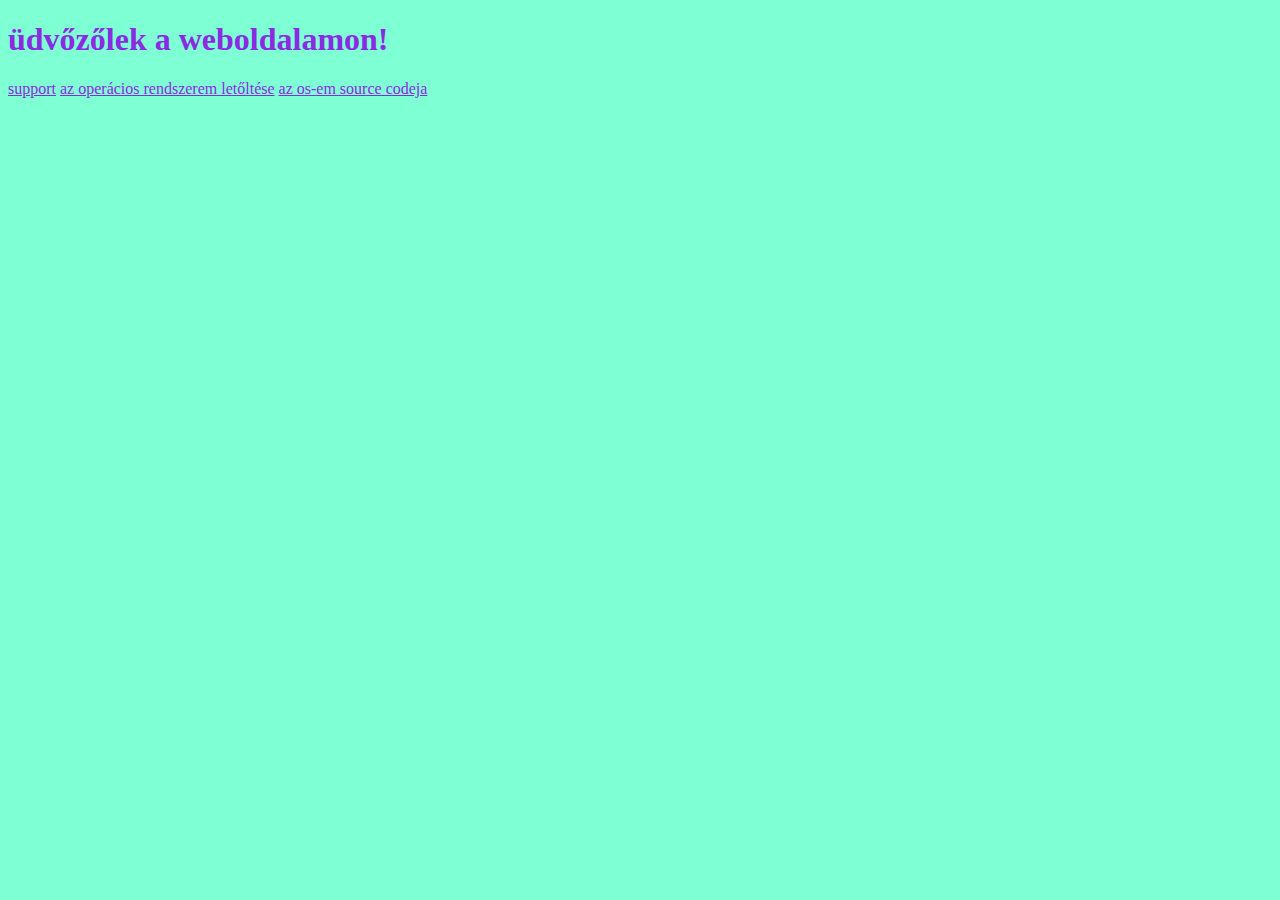
<file: index.html>
<!DOCTYPE html>
<html lang="hu">
<head>
    <meta charset="UTF-8">
    <meta name="viewport" content="width=device-width, initial-scale=1.0">
    <title>weboldalam</title>
</head>
<body>
    <link rel="stylesheet" href="index.css">
</body>
</html>

<script src="main.js"></script>
<h1>üdvőzőlek a weboldalamon!</h1>
<a href="support.html">support</a>
<a href="osdonwload.html">az operácios rendszerem letőltése</a>
<a href="sourcecodeofos.html">az os-em source codeja</a>
</file>
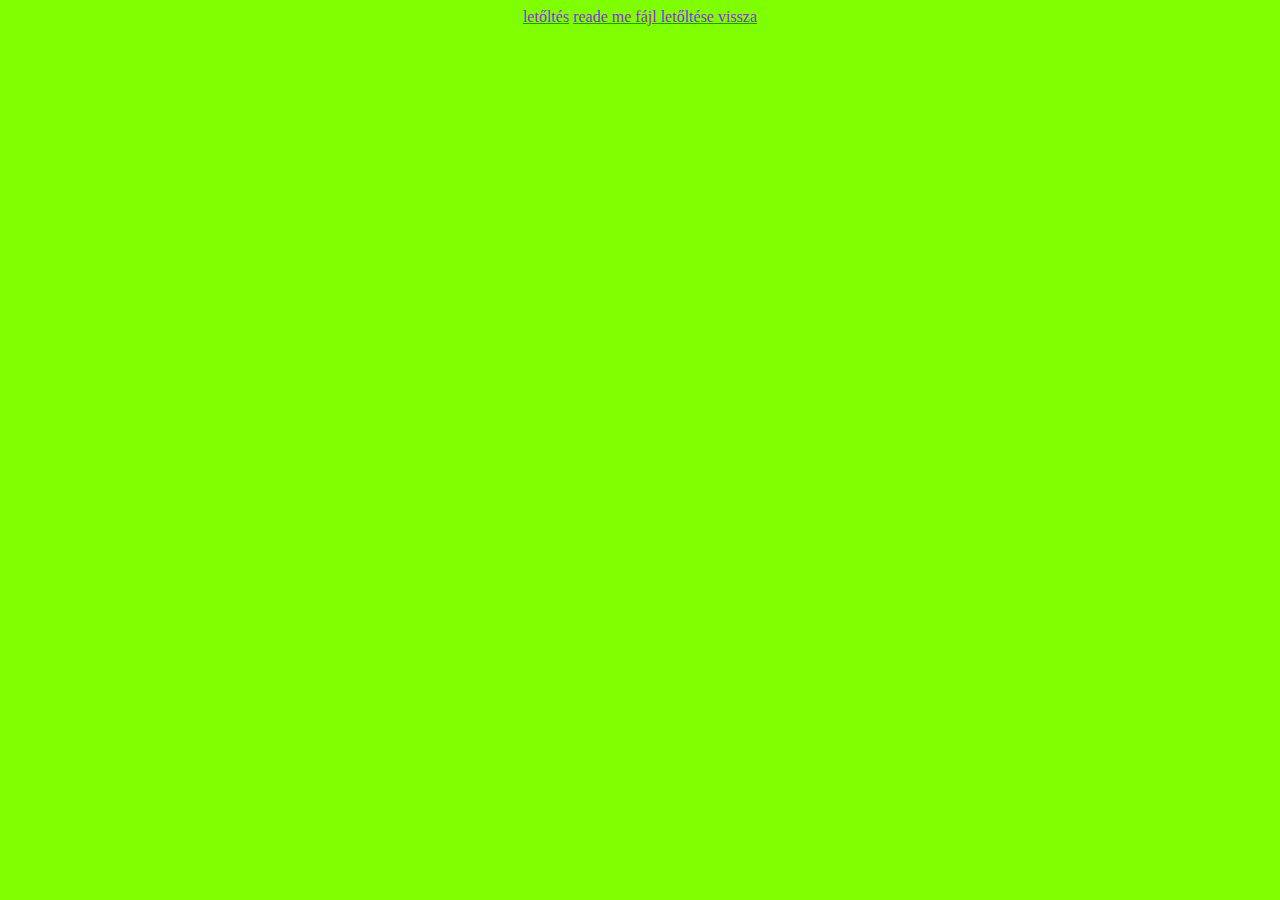
<file: osdonwload.html>
<!DOCTYPE html>
<html lang="en">
<head>
    <meta charset="UTF-8">
    <meta name="viewport" content="width=device-width, initial-scale=1.0">
    <title>os letőltése</title>
</head>
<body>
    <link rel="stylesheet" href="osdownload.css">
</body>
</html>

<a href="bootloader.img" download="bence's os.img">letőltés</a>
<a href="reademe.txt" download="reademe">reade me fájl letőltése </a>
<a href="index.html">vissza</a>
</file>
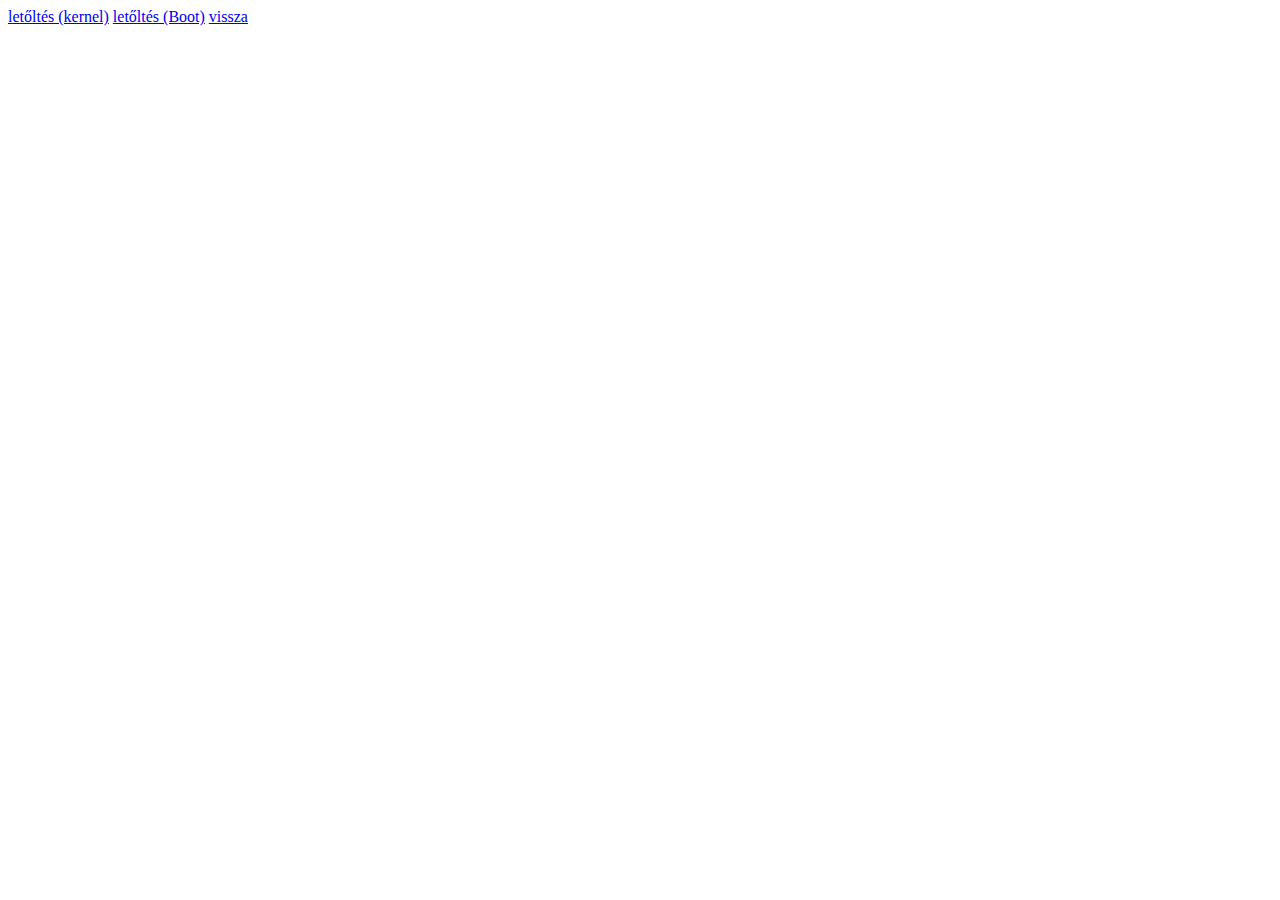
<file: sourcecodeofos.html>
<!DOCTYPE html>
<html lang="en">
<head>
    <meta charset="UTF-8">
    <meta name="viewport" content="width=device-width, initial-scale=1.0">
    <title>os source code-ja</title>
</head>
<body>
    
</body>
</html>

<a href="kernel.asm" download="kernel.asm">letőltés (kernel)</a>
<a href="boot.asm" download="kernel.asm">letőltés (Boot)</a>
<a href="index.html">vissza</a>
</file>
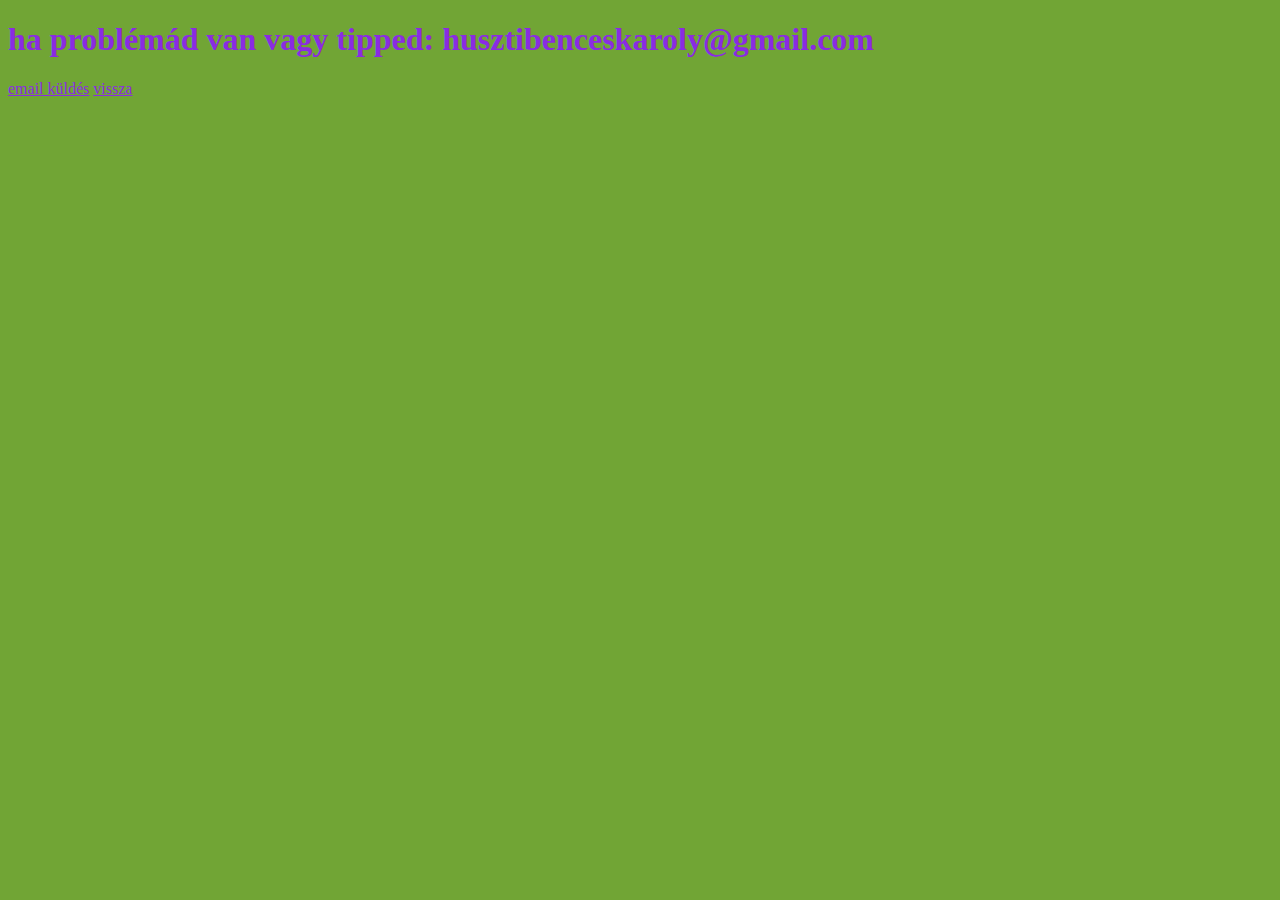
<file: support.html>
<!DOCTYPE html>
<html lang="en">
<head>
    <meta charset="UTF-8">
    <meta name="viewport" content="width=device-width, initial-scale=1.0">
    <title>support</title>
</head>
<body>
    <link rel="stylesheet" href="support.css">
</body>
</html>

<h1>ha problémád van vagy tipped: husztibenceskaroly@gmail.com</h1>
<a href="mailto:husztibenceskaroly@gmail.com">email küldés</a>
<a href="index.html">vissza</a>
</file>
<file: index.css>
body
{
    background-color: aquamarine;
    -webkit-text-fill-color: blueviolet;
    text-decoration: blue;
    
}
</file>
<file: osdownload.css>
body
{
    -webkit-text-fill-color: blueviolet;
    text-align: center;
    background-color: chartreuse;
}
</file>
<file: support.css>
body
{
    background-color: rgb(113, 165, 53);
    -webkit-text-fill-color: blueviolet;
}
</file>
